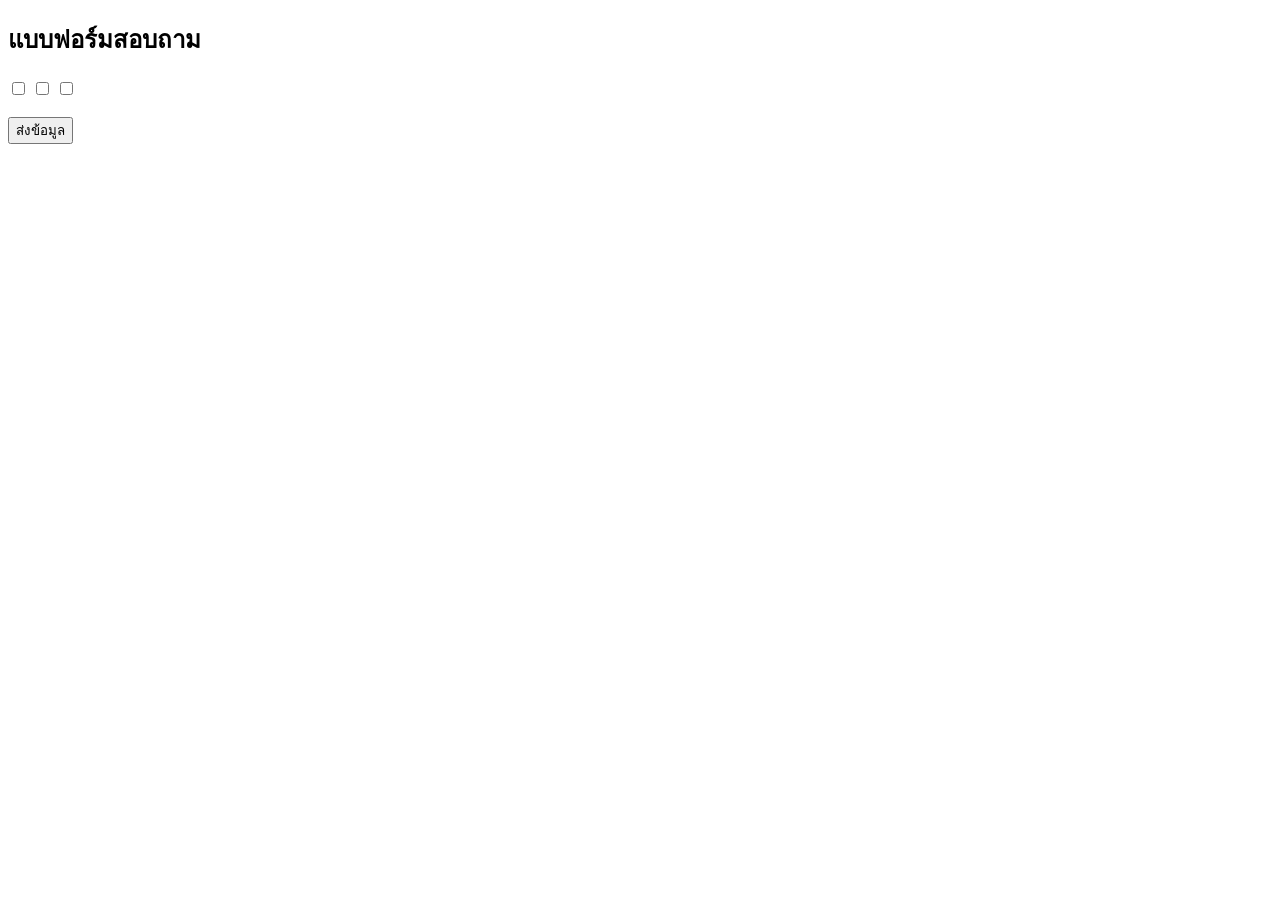
<file: index.html>
<!DOCTYPE html>
<html lang="en">
<head>
    <meta charset="UTF-8">
    <meta name="viewport" content="width=device-width, initial-scale=1.0">
    <title>Document</title>
</head>
<body>
    <h2>แบบฟอร์มสอบถาม</h2>
    <div id="content"></div>
  <input type="checkbox"name="interest"value="กีฬา">
  <input type="checkbox"name="interest"value="ดนตรี">
  <input type="checkbox"name="interest"value="อ่านหนังสือ">
  <br><br>
  <button onclick="SubmitIntterest()">ส่งข้อมูล</button>
    <script>
        function SubmitIntterest(){
            let checkbox=document.querySelectorAll('input[name="interest"]')
            for(let i =0;i<checkbox.length;i++){
                if(checkbox[i].checked){
                    console.log(checkbox[i].value);
                }
            }
             contenHTML+='</ul>'
        let contentDiv=document.getElementById('content')
        contentDiv.innerHTML=contenHTML
        }
       
        //let hiDom=document.getElementById("hi")
        //hiDom.innerHTML='hello <b>A</b>';
        //console.log(hiDom.textContent)
        //console.log(hiDom.innerText)
        //console.log(hiDom.innerHTML)
    //     ชื่อ
   //<button
  // onmouseover="onmousesavefname()"
   //onmouseup="onmouseusefname()"
  // onmousedown="onmousedownfname()">click me</button
       // function onmouseover(){
           //console.log("mounu is over the button")
        //}
        // function onmouseup(){
           // console.log("mounu is up the button")
       // }
       // function onmousedown(){
          // console.log("mounu is dowe the button")
       // }
       //   ชื่อ
    //<input type="text"name="fname"onkeydowe="onkeyfname()">
        //function onkeyfname(){
            //let fname=document.querySelector('input[name="fname"]')
           // console.log("fname",fname.value)
        //}
        //เพศ:
    //<input type="radio" name="gender" onchange="genderChange()" check="male">Male
    //<input type="radio" name="gender" onchange="genderChange()">Female
        //function genderChange() {
            //เลือกเพศเพื่อinput
            //let genderInput = document.querySelectorAll('input[name=gender]');
            //วนลูปเช็คค่าที่เลือก
            //for (let i = 0; i < genderInput.length; i++) {
                //if (genderInput[i].checked) {
                    //console.log("เลือกเพศ:"+ genderInput[i].value);
               // }
           // }
        //}
        //<button onclick="useClick()">sumit</button>
    //<div onclick="divClick()">divclick</div>
        //function useClick(){
            //console.log("click");
        //}
        //function divClick(){
            //console.log("div click");
        //}
        // งานอดิเรก:
    //<input type="checkbox" name="hobby" value="football">Football
    //<input type="checkbox" name="hobby" value="basketball">Basketball
    //<input type="checkbox" name="hobby" value="tennis">Tennis
        //select DOM
        //const nameInput = document.getElementsByClassName("input");
        //console.log(nameInput);// John Doe
        //for (let i = 0; i < nameInput.length; i++) {
        //    console.log(nameInput[i].value);
        //}
       // let checkboxes = document.querySelectorAll('input[name="hobby"]');
        //for (let i = 0; i < checkboxes.length; i++) {
        //    console.log(checkboxes[i].value);
        //}
    </script>
</body>
</html>
</file>
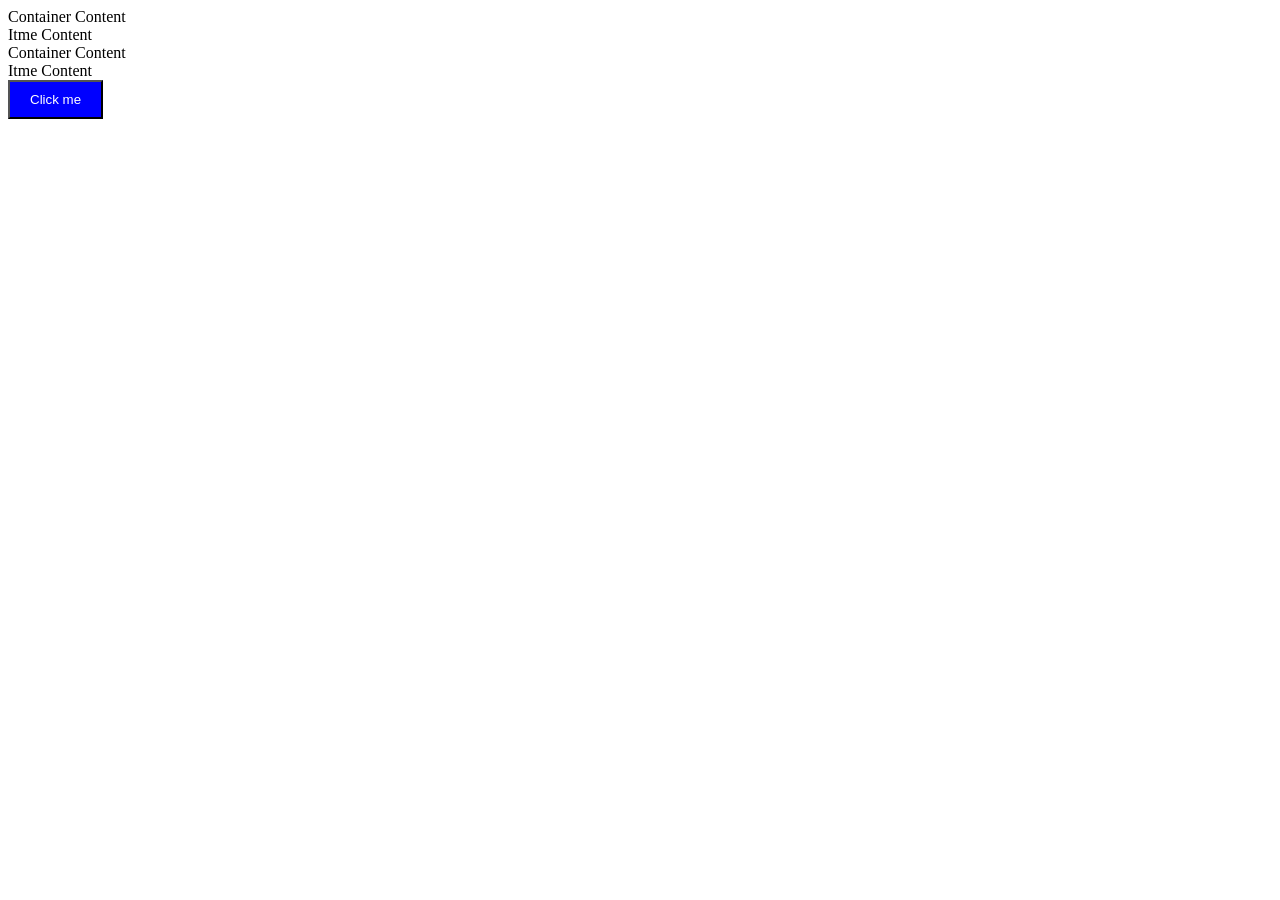
<file: index2.html>
<!DOCTYPE html>
<html lang="en">
<head>
    <meta charset="UTF-8">
    <meta name="viewport" content="width=device-width, initial-scale=1.0">
    <title>Document</title>
    <style>
        .container .item{
            background-color: lightblue;
        }
        .button{
            background-color: blue;
            color: white;
            padding: 10px 20px;
            
        }
        .button:hover{
            background-color: green;
        }
        .button.active{
            background-color: blue;
        }
        .button:focus{
            background-color: yellow;           
        }
        input:focus{
           border: 10px solid red;
        }
        .item1 + .item2{
            background-color: lightblue;            
        }
        input[type="text"]{
            border: 2px solid green;
        }
    </style>
</head>
</body>
<div class="footer-container">
    Container Content
    <div class="itme">
        Itme Content
    </div>
    <div class="footer-container">
    Container Content
    <div class="itme">
        Itme Content
    </div>
</div>
<button class="button">Click me</button>
</body>
</html>
</file>
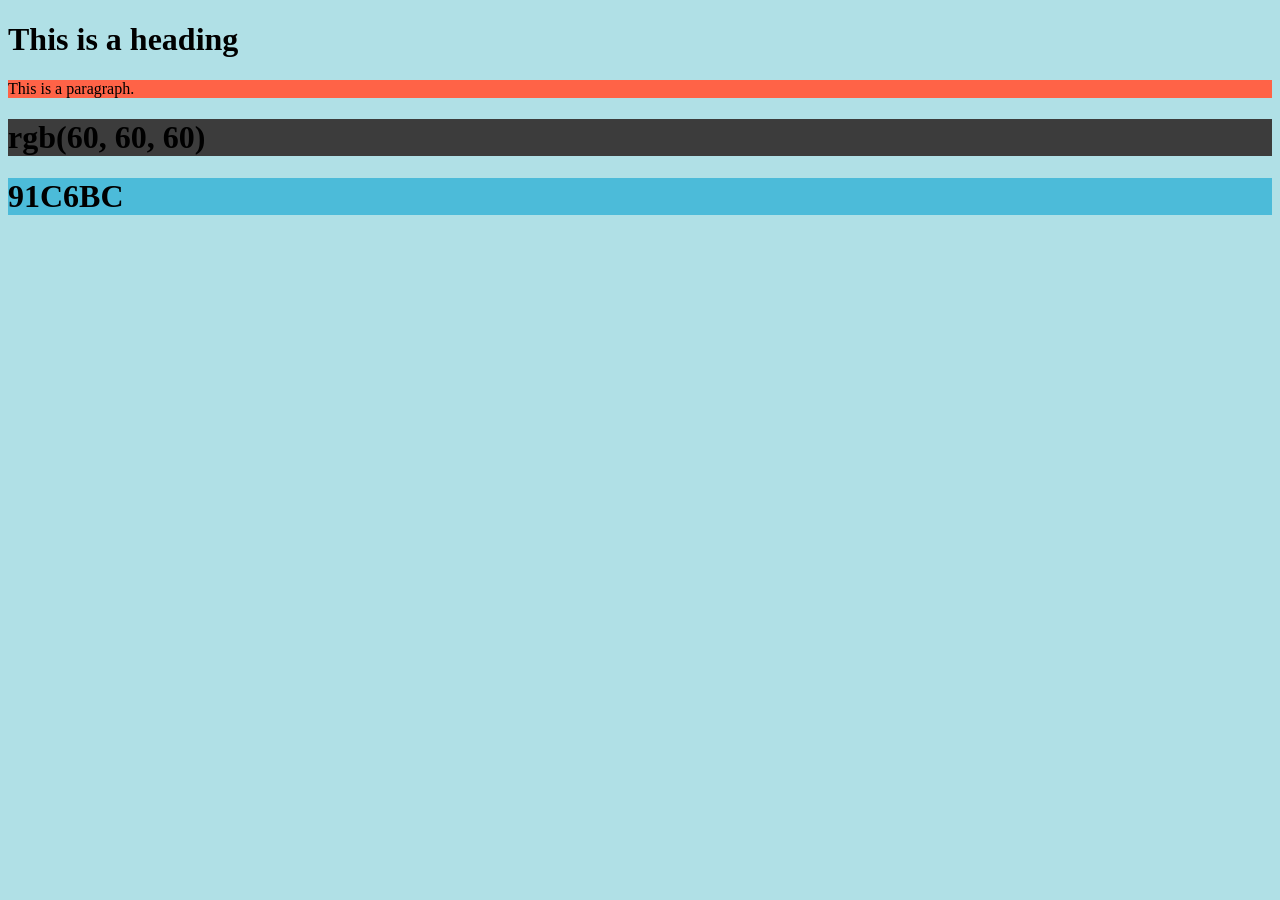
<file: test.html>
<!DOCTYPE html>
<html>
<body style="background-color:powderblue;">
<h1 style="background-color:powderblue;">This is a heading</h1>
<p style="background-color:tomato;">This is a paragraph.</p>
<h1 style="background-color:rgb(60, 60, 60);">rgb(60, 60, 60)</h1>
<h1 style="background-color:#4cbbd9;">91C6BC</h1>
</body>
</html>
</file>
